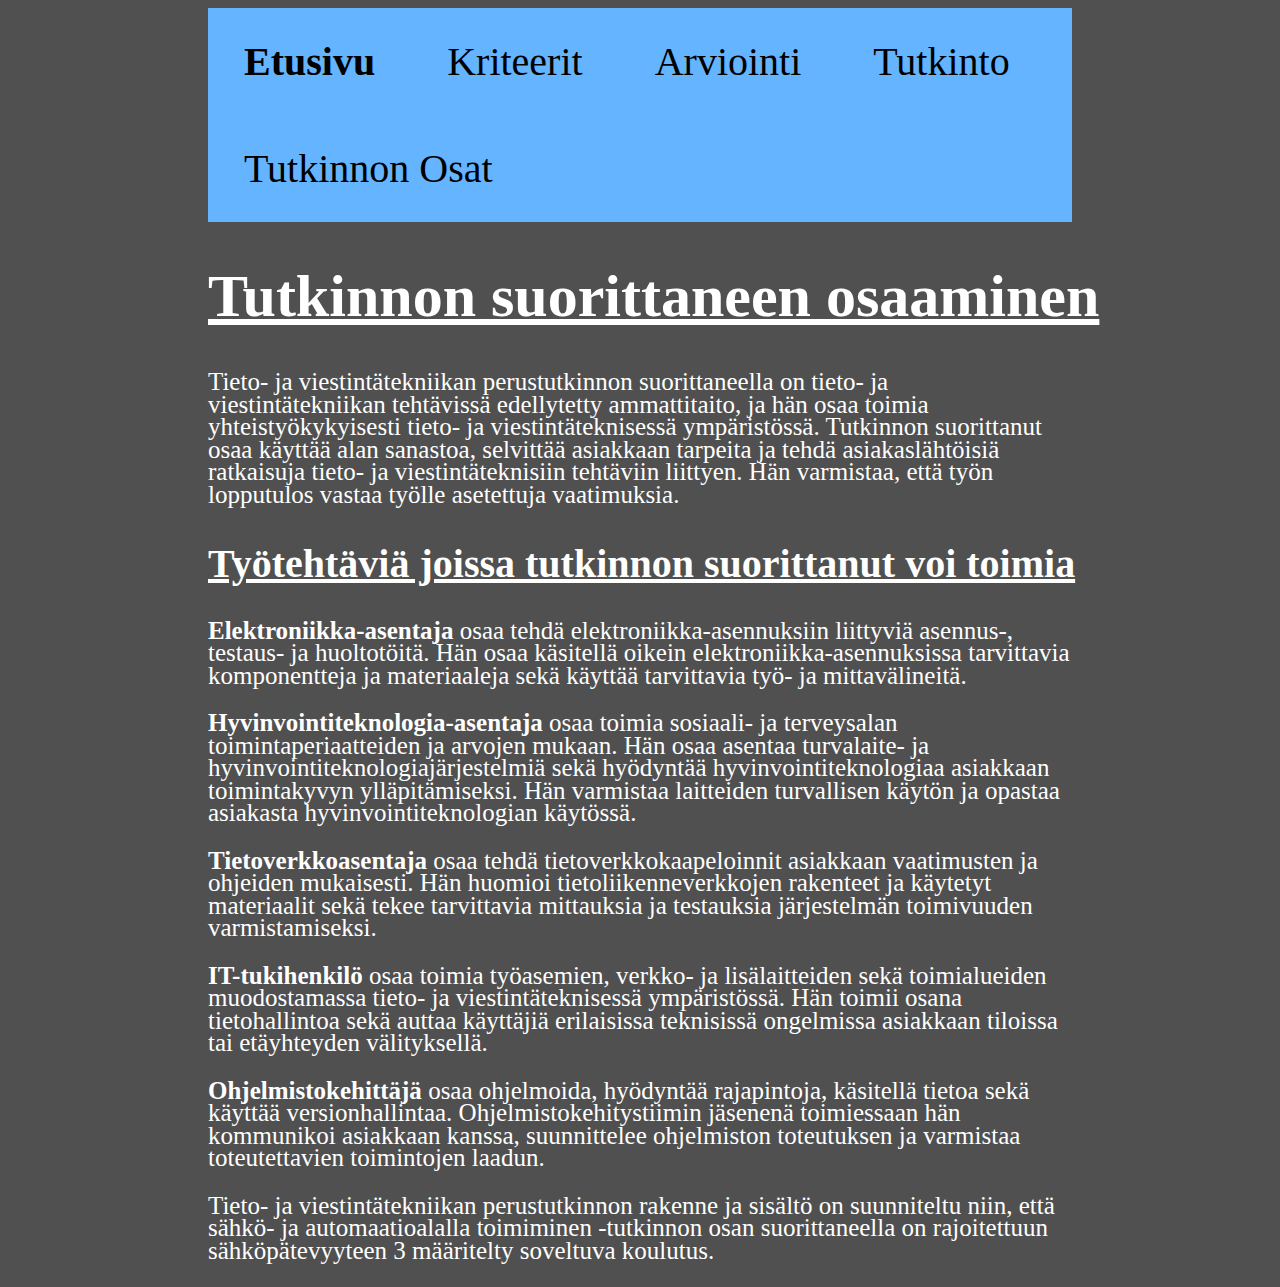
<file: index.html>
<!DOCTYPE html>
<html>
<head>
    <meta charset="UTF-8">
<title>Tieto- ja viestintätekniikan perustutkinto</title>
<meta name="viewport" content="width=device-width", initian-scale="1.0">
<link rel="stylesheet" href="styles.css" type="text/css">

</head>

<body>
    <div class="valikko"><ul class="valikko">
        <li><a href="index.html"> <b>Etusivu</b></a></li>
        <li><a href="Kriteerit.html"> Kriteerit</a></li>
        <li><a href="Osaaminen.html">Arviointi</a></li>
        <li><a href="Tutkinto.html"> Tutkinto</a></li>
        <li><a href="Tutkinnonosat.html"> Tutkinnon Osat</a></li>
      </ul></div> 

    <h1> Tutkinnon suorittaneen osaaminen </h1>
    <p>Tieto- ja viestintätekniikan perustutkinnon suorittaneella on tieto- ja viestintätekniikan tehtävissä edellytetty ammattitaito, ja hän osaa toimia yhteistyökykyisesti tieto- ja viestintäteknisessä ympäristössä. Tutkinnon suorittanut osaa käyttää alan sanastoa, selvittää asiakkaan tarpeita ja tehdä asiakaslähtöisiä ratkaisuja tieto- ja viestintäteknisiin tehtäviin liittyen. Hän varmistaa, että työn lopputulos vastaa työlle asetettuja vaatimuksia. </p>
      
    <h2>Työtehtäviä joissa tutkinnon suorittanut voi toimia</h2>
    <p><b>Elektroniikka-asentaja</b> osaa tehdä elektroniikka-asennuksiin liittyviä asennus-, testaus- ja huoltotöitä. Hän osaa käsitellä oikein elektroniikka-asennuksissa tarvittavia komponentteja ja materiaaleja sekä käyttää tarvittavia työ- ja mittavälineitä.</p>
    <p><b>Hyvinvointiteknologia-asentaja</b> osaa toimia sosiaali- ja terveysalan toimintaperiaatteiden ja arvojen mukaan. Hän osaa asentaa turvalaite- ja hyvinvointiteknologiajärjestelmiä sekä hyödyntää hyvinvointiteknologiaa asiakkaan toimintakyvyn ylläpitämiseksi. Hän varmistaa laitteiden turvallisen käytön ja opastaa asiakasta hyvinvointiteknologian käytössä.</p>
    <p><b>Tietoverkkoasentaja</b> osaa tehdä tietoverkkokaapeloinnit asiakkaan vaatimusten ja ohjeiden mukaisesti. Hän huomioi tietoliikenneverkkojen rakenteet ja käytetyt materiaalit sekä tekee tarvittavia mittauksia ja testauksia järjestelmän toimivuuden varmistamiseksi.</p> 
    <p><b>IT-tukihenkilö</b> osaa toimia työasemien, verkko- ja lisälaitteiden sekä toimialueiden muodostamassa tieto- ja viestintäteknisessä ympäristössä. Hän toimii osana tietohallintoa sekä auttaa käyttäjiä erilaisissa teknisissä ongelmissa asiakkaan tiloissa tai etäyhteyden välityksellä.</p>
    <p><b>Ohjelmistokehittäjä</b> osaa ohjelmoida, hyödyntää rajapintoja, käsitellä tietoa sekä käyttää versionhallintaa. Ohjelmistokehitystiimin jäsenenä toimiessaan hän kommunikoi asiakkaan kanssa, suunnittelee ohjelmiston toteutuksen ja varmistaa toteutettavien toimintojen laadun.</p>
    <p>Tieto- ja viestintätekniikan perustutkinnon rakenne ja sisältö on suunniteltu niin, että sähkö- ja automaatioalalla toimiminen -tutkinnon osan suorittaneella on rajoitettuun sähköpätevyyteen 3 määritelty soveltuva koulutus.</p>

</body>
</html>
</file>
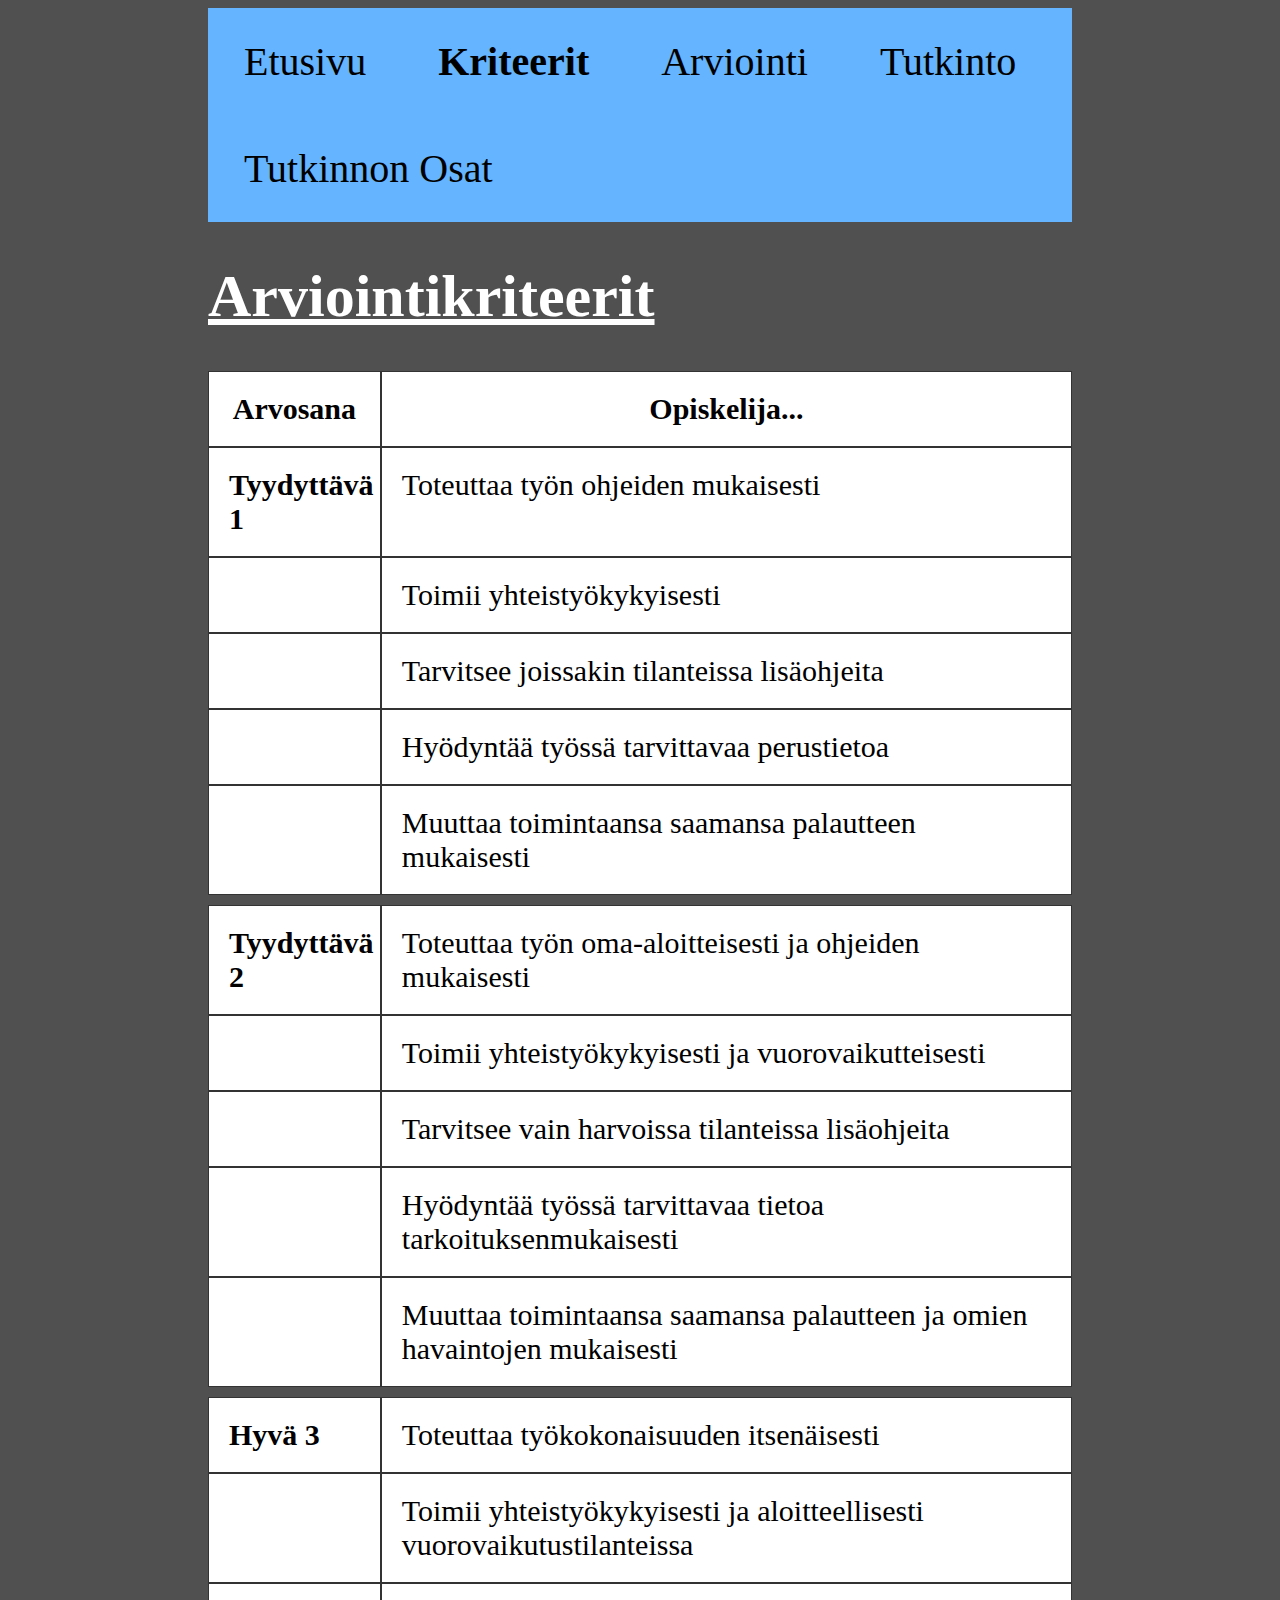
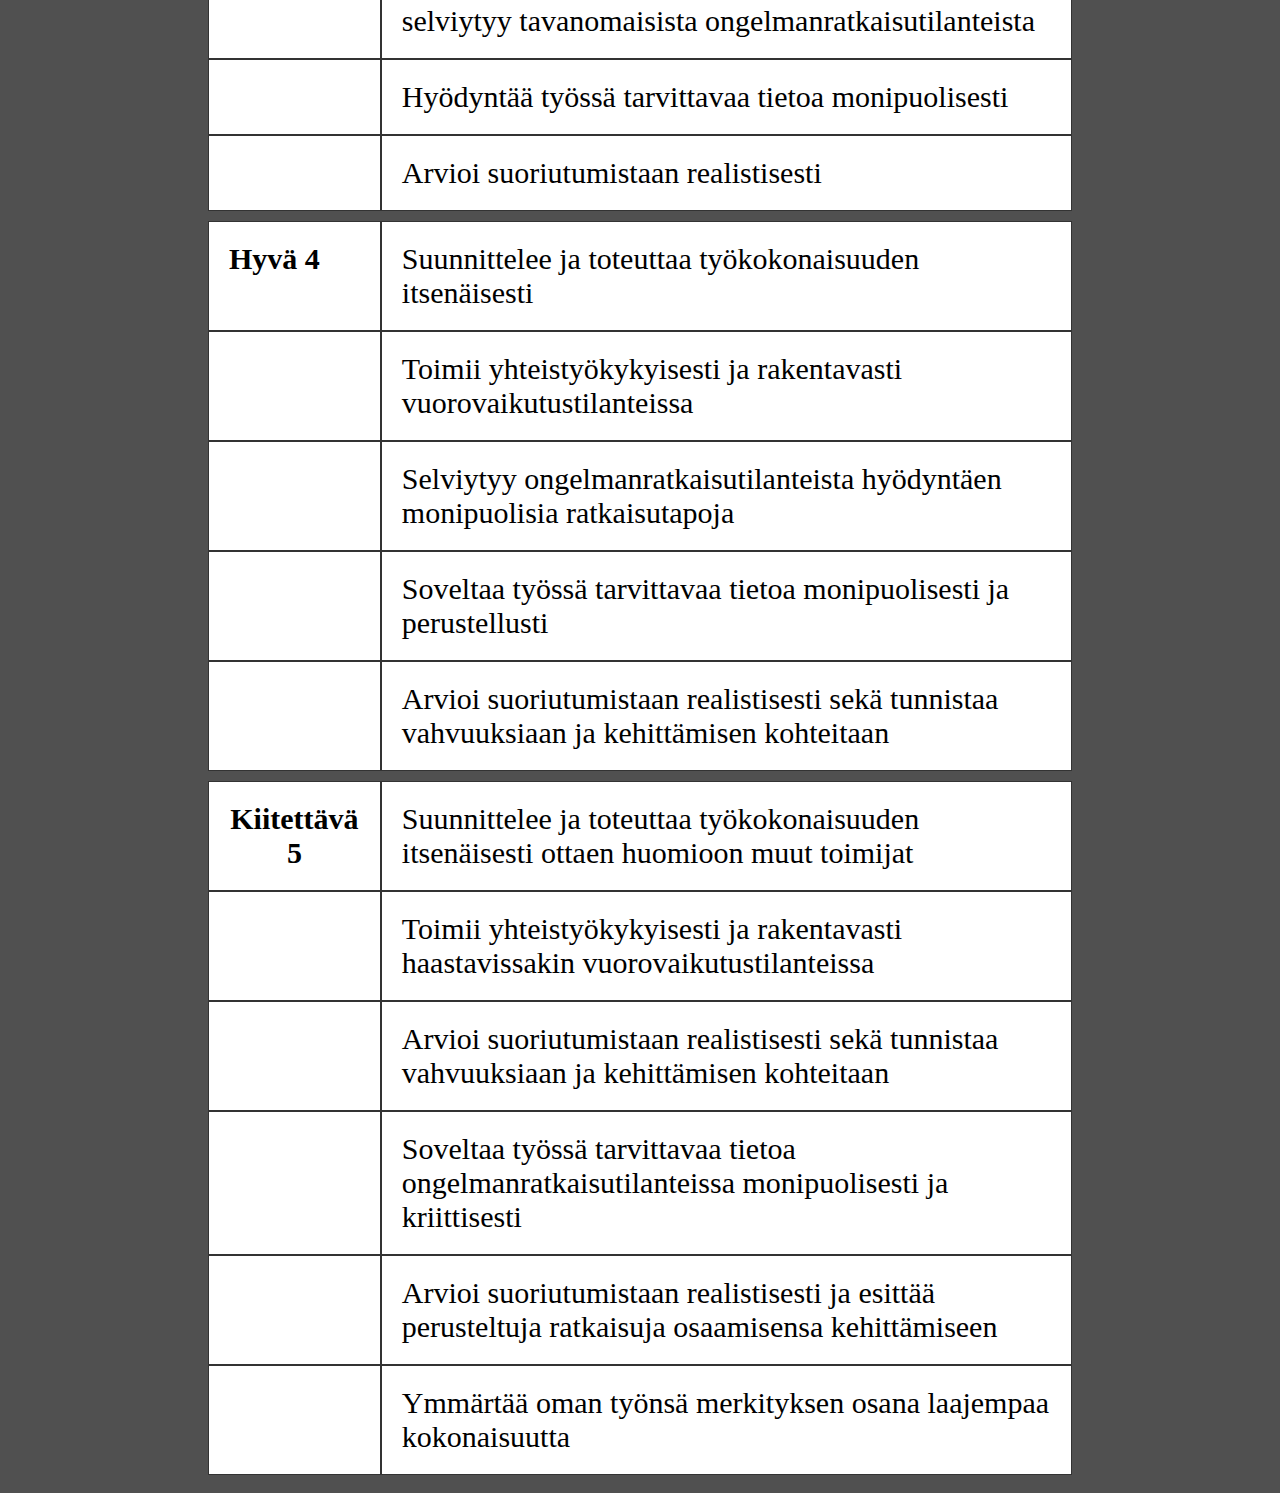
<file: Kriteerit.html>
<!DOCTYPE html>
<html>
<head>
    <meta charset="UTF-8">
<title>Kriteerit</title>
<meta name="viewport" content="width=device-width", initian-scale="1.0">
<link rel="stylesheet" href="styles.css" type="text/css">

</head>

<body>
  <div class="valikko"><ul class="valikko">
        <li><a href="index.html"> Etusivu</a></li>
        <li><a href="Kriteerit.html"> <b>Kriteerit</b></a></li>
        <li><a href="Osaaminen.html">Arviointi</a></li>
        <li><a href="Tutkinto.html"> Tutkinto</a></li>
        <li><a href="Tutkinnonosat.html"> Tutkinnon Osat</a></li>
      </ul></div> 
<h1> Arviointikriteerit </h1>

<div class="grid-container">
    <div class="grid-item2"><b>Arvosana</b></div>
    <div class="grid-item2"><b>Opiskelija...</b></div>
    <div class="grid-item"><b>Tyydyttävä 1</b></div>
    <div class="grid-item">Toteuttaa työn ohjeiden mukaisesti</div>
    <div class="grid-item"></div>  
    <div class="grid-item">Toimii yhteistyökykyisesti</div>
    <div class="grid-item"></div>
    <div class="grid-item">Tarvitsee joissakin tilanteissa lisäohjeita</div>  
    <div class="grid-item"></div>
    <div class="grid-item">Hyödyntää työssä tarvittavaa perustietoa</div>
    <div class="grid-item"></div>
    <div class="grid-item">Muuttaa toimintaansa saamansa palautteen mukaisesti</div>
  </div>
  <div class="grid-container">
    <div class="grid-item"><b>Tyydyttävä 2</b></div>
    <div class="grid-item">Toteuttaa työn oma-aloitteisesti ja ohjeiden mukaisesti</div>
    <div class="grid-item"></div>  
    <div class="grid-item">Toimii yhteistyökykyisesti ja vuorovaikutteisesti</div>
    <div class="grid-item"></div>
    <div class="grid-item">Tarvitsee vain harvoissa tilanteissa lisäohjeita</div>  
    <div class="grid-item"></div>
    <div class="grid-item">Hyödyntää työssä tarvittavaa tietoa tarkoituksenmukaisesti</div>
    <div class="grid-item"></div>
    <div class="grid-item">Muuttaa toimintaansa saamansa palautteen ja omien havaintojen mukaisesti</div>
  </div>
  <div class="grid-container">
    <div class="grid-item"><b>Hyvä 3</b></div>
    <div class="grid-item">Toteuttaa työkokonaisuuden itsenäisesti</div>
    <div class="grid-item"></div>  
    <div class="grid-item">Toimii yhteistyökykyisesti ja aloitteellisesti vuorovaikutustilanteissa</div>
    <div class="grid-item"></div>
    <div class="grid-item">selviytyy tavanomaisista ongelmanratkaisu&shy;tilanteista</div>  
    <div class="grid-item"></div>
    <div class="grid-item">Hyödyntää työssä tarvittavaa tietoa monipuolisesti</div>
    <div class="grid-item"></div>
    <div class="grid-item">Arvioi suoriutumistaan realistisesti</div>
  </div>
  <div class="grid-container">
    <div class="grid-item"><b>Hyvä 4</b></div>
    <div class="grid-item">Suunnittelee ja toteuttaa työkokonaisuuden itsenäisesti</div>
    <div class="grid-item"></div>  
    <div class="grid-item">Toimii yhteistyökykyisesti ja rakentavasti vuorovaikutustilanteissa</div>
    <div class="grid-item"></div>
    <div class="grid-item">Selviytyy ongelmanratkaisutilanteista hyödyntäen monipuolisia ratkaisutapoja</div>  
    <div class="grid-item"></div>
    <div class="grid-item">Soveltaa työssä tarvittavaa tietoa monipuolisesti ja perustellusti</div>
    <div class="grid-item"></div>
    <div class="grid-item">Arvioi suoriutumistaan realistisesti sekä tunnistaa vahvuuksiaan ja kehittämisen kohteitaan</div>
  </div>
  <div class="grid-container">
    <div class="grid-item2"><b>Kiitettävä 5</b></div>
    <div class="grid-item">Suunnittelee ja toteuttaa työkokonaisuuden itsenäisesti ottaen huomioon muut toimijat</div>
    <div class="grid-item"></div>  
    <div class="grid-item">Toimii yhteistyökykyisesti ja rakentavasti haastavissakin vuorovaikutustilanteissa</div>
    <div class="grid-item"></div>
    <div class="grid-item">Arvioi suoriutumistaan realistisesti sekä tunnistaa vahvuuksiaan ja kehittämisen kohteitaan</div>  
    <div class="grid-item"></div>
    <div class="grid-item">Soveltaa työssä tarvittavaa tietoa ongelmanratkaisutilanteissa monipuolisesti ja kriittisesti</div>
    <div class="grid-item"></div>
    <div class="grid-item">Arvioi suoriutumistaan realistisesti ja esittää perusteltuja ratkaisuja osaamisensa kehittämiseen</div>
    <div class="grid-item"></div>
    <div class="grid-item">Ymmärtää oman työnsä merkityksen osana laajempaa kokonaisuutta</div>
  </div>


</body>
</html>
</file>
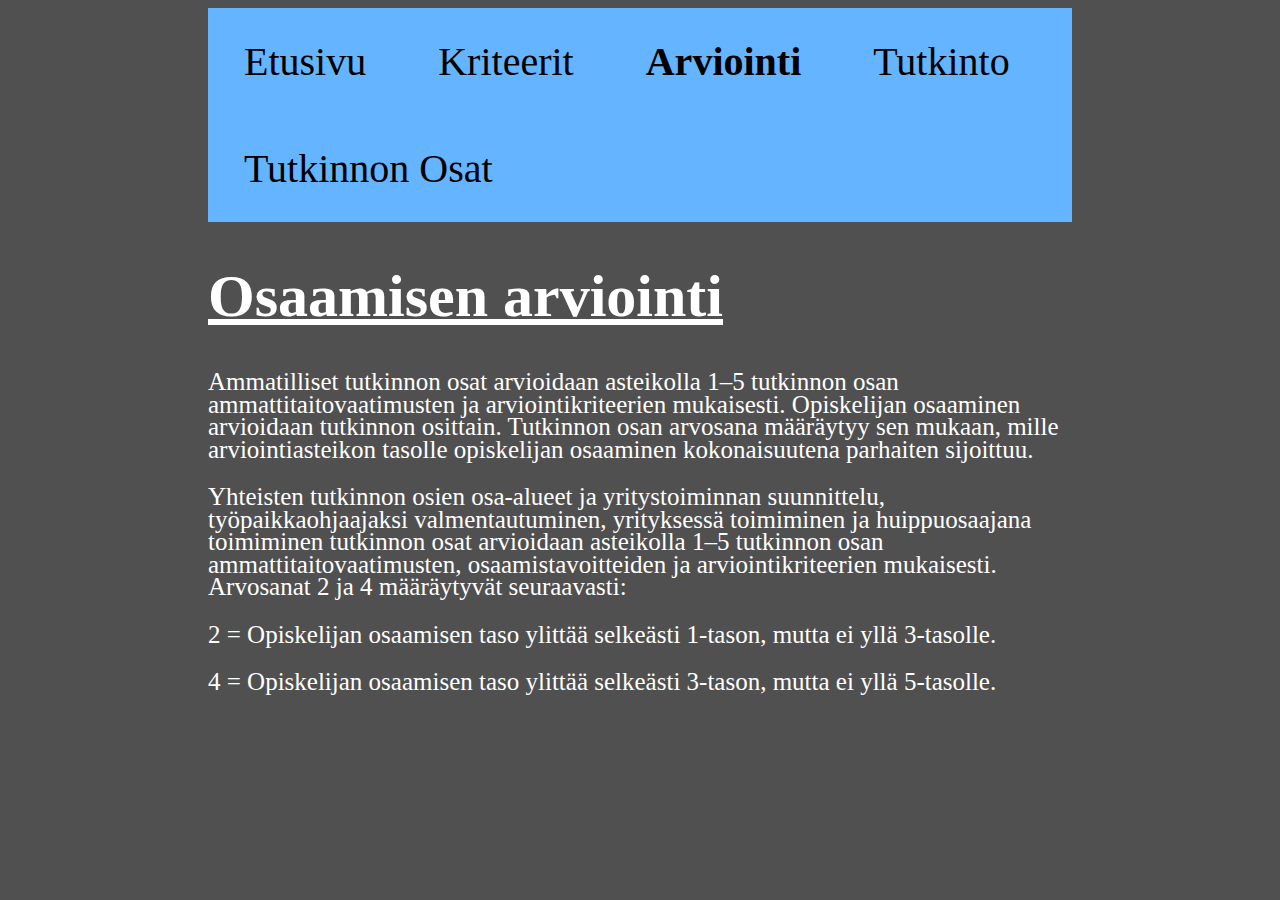
<file: Osaaminen.html>
<!DOCTYPE html>
<html>
<head>
    <meta charset="UTF-8">
<title>Osaaminen</title>
<meta name="viewport" content="width=device-width", initian-scale="1.0">
<link rel="stylesheet" href="styles.css" type="text/css">

</head>

<body>
    <div class="valikko"><ul class="valikko">
        <li><a href="index.html"> Etusivu</a></li>
        <li><a href="Kriteerit.html"> Kriteerit</a></li>
        <li><a href="Osaaminen.html"><b>Arviointi</b></a></li>
        <li><a href="Tutkinto.html"> Tutkinto</a></li>
        <li><a href="Tutkinnonosat.html"> Tutkinnon Osat</a></li>
      </ul></div> 
<h1> Osaamisen arviointi </h1>

<p>Ammatilliset tutkinnon osat arvioidaan asteikolla 1–5 tutkinnon osan ammattitaitovaatimusten ja arviointikriteerien mukaisesti. Opiskelijan osaaminen arvioidaan tutkinnon osittain. Tutkinnon osan arvosana määräytyy sen mukaan, mille arviointiasteikon tasolle opiskelijan osaaminen kokonaisuutena parhaiten sijoittuu.</p>
<p>Yhteisten tutkinnon osien osa-alueet ja yritystoiminnan suunnittelu, työpaikkaohjaajaksi valmentautuminen, yrityksessä toimiminen ja huippuosaajana toimiminen tutkinnon osat arvioidaan asteikolla 1–5 tutkinnon osan ammattitaitovaatimusten, osaamistavoitteiden ja arviointikriteerien mukaisesti. Arvosanat 2 ja 4 määräytyvät seuraavasti:</p>
<p>2 = Opiskelijan osaamisen taso ylittää selkeästi 1-tason, mutta ei yllä 3-tasolle.</p>
<p>4 = Opiskelijan osaamisen taso ylittää selkeästi 3-tason, mutta ei yllä 5-tasolle.</p>

</body>
</html>
</file>
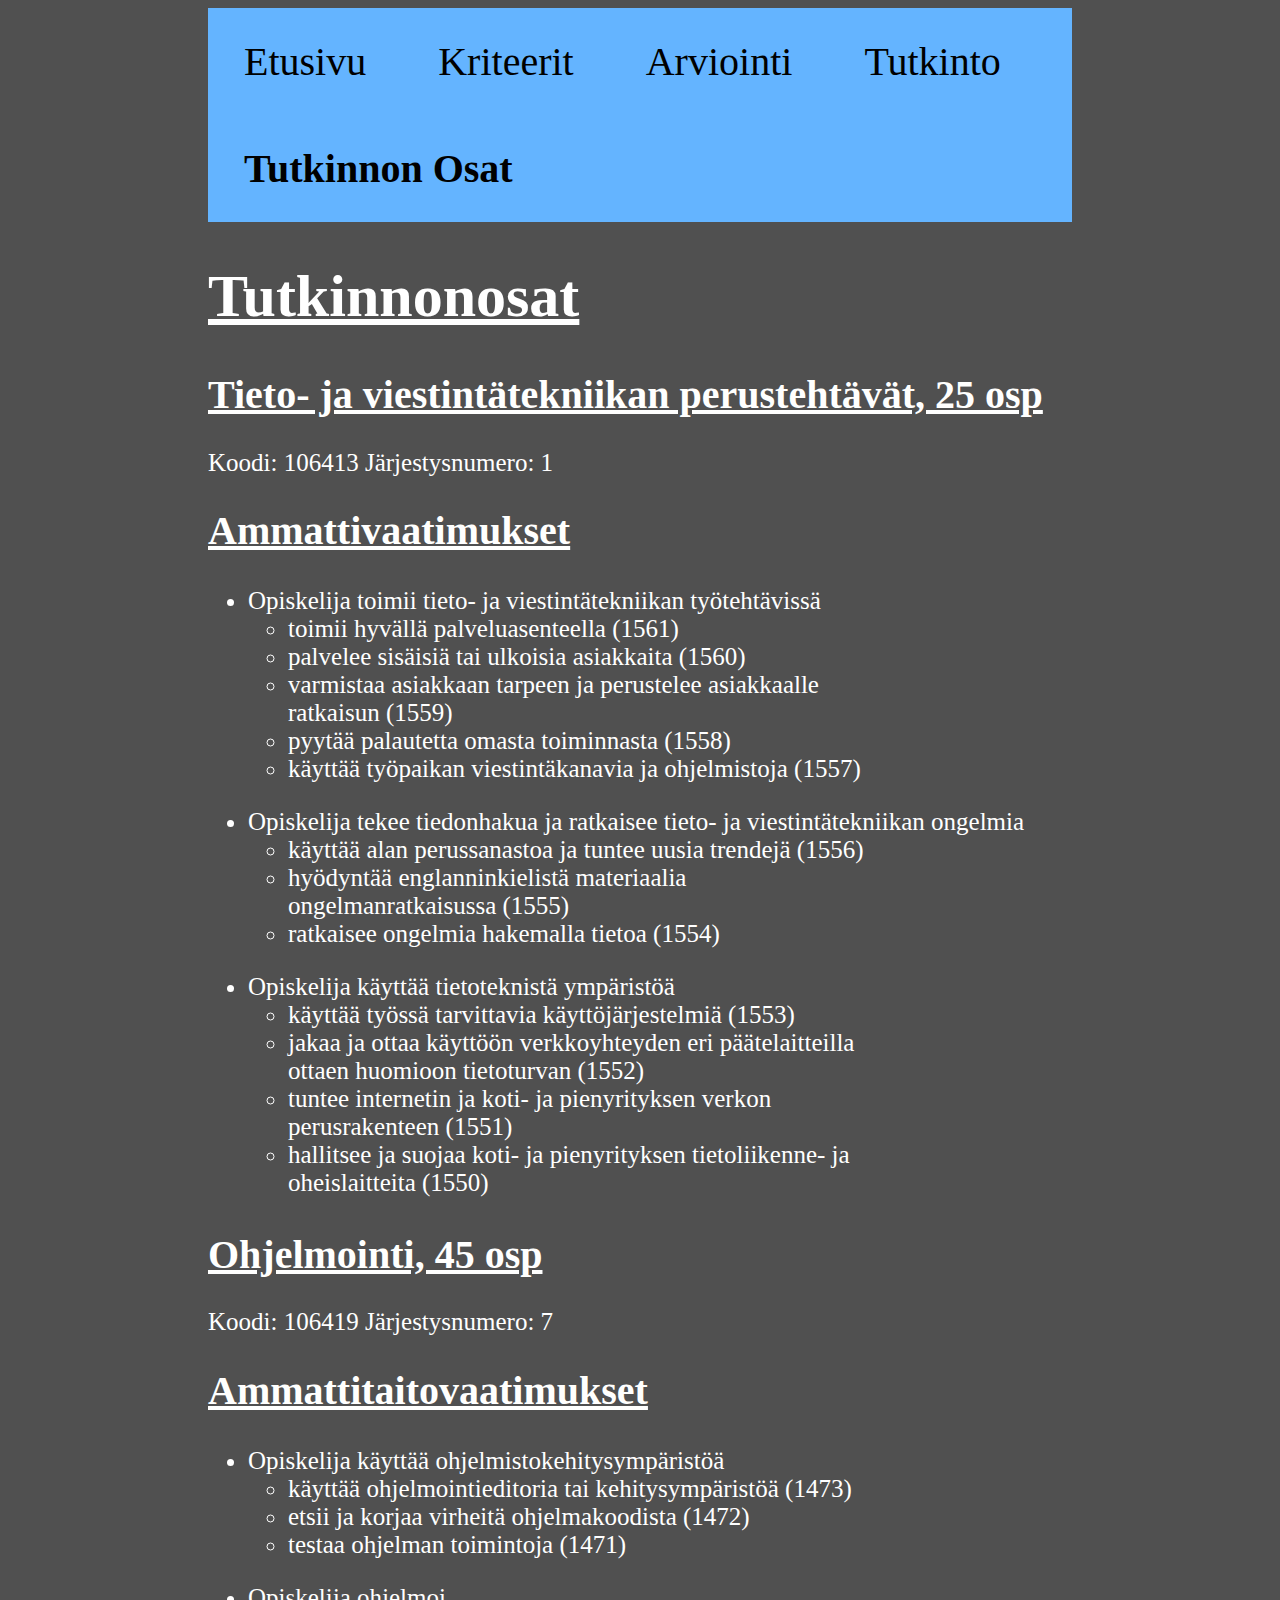
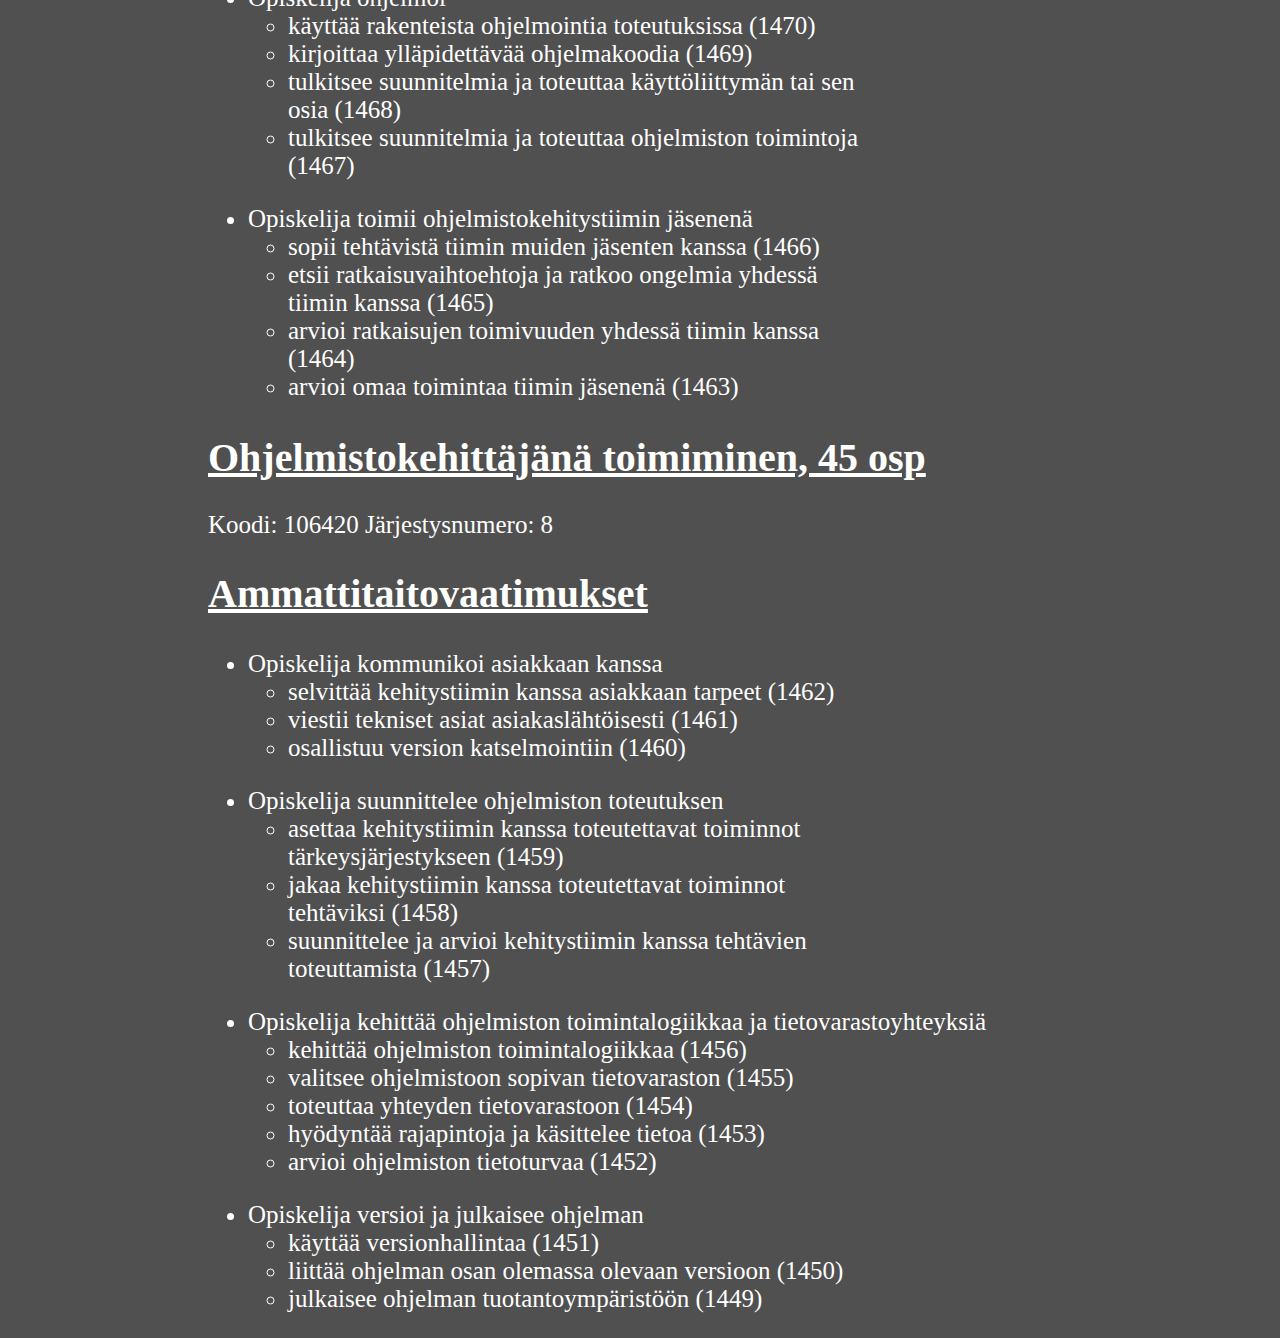
<file: Tutkinnonosat.html>
<!DOCTYPE html>
<html>
<head>
    <meta charset="UTF-8">
<title>Tutkinnonosat</title>
<meta name="viewport" content="width=device-width", initian-scale="1.0">
<link rel="stylesheet" href="styles.css" type="text/css">

</head>

<body>
    <div class="valikko"><ul class="valikko">
        <li><a href="index.html"> Etusivu</a></li>
        <li><a href="Kriteerit.html"> Kriteerit</a></li>
        <li><a href="Osaaminen.html">Arviointi</a></li>
        <li><a href="Tutkinto.html"> Tutkinto</a></li>
        <li><a href="Tutkinnonosat.html"><b>Tutkinnon Osat</b></a></li>
      </ul></div> 

    <h1>Tutkinnonosat</h1>
    <h2>Tieto- ja viestintätekniikan perustehtävät, 25 osp</h2>
    <p>Koodi: 106413 Järjestysnumero: 1</p>
    <h2>Ammattivaatimukset</h2>
    <ul class="b">
        <li>Opiskelija toimii tieto- ja viestintätekniikan työtehtävissä</li>
        <ul class="a2">
        <li>toimii hyvällä palveluasenteella (1561)</li>
        <li>palvelee sisäisiä tai ulkoisia asiakkaita (1560)</li>
        <li>varmistaa asiakkaan tarpeen ja perustelee asiakkaalle ratkaisun (1559)</li>
        <li>pyytää palautetta omasta toiminnasta (1558)</li>
        <li>käyttää työpaikan viestintäkanavia ja ohjelmistoja (1557)</li>
        </ul>
      </ul>
    
    <ul class="b">
        <li>Opiskelija tekee tiedonhakua ja ratkaisee tieto- ja viestintätekniikan ongelmia</li>
        <ul class="a2">
        <li>käyttää alan perussanastoa ja tuntee uusia trendejä (1556)</li>
        <li>hyödyntää englanninkielistä materiaalia ongelmanratkaisussa (1555)</li>
        <li>ratkaisee ongelmia hakemalla tietoa (1554)</li>
        </ul>
    </ul>
    
    <ul class="b">
        <li>Opiskelija käyttää tietoteknistä ympäristöä</li>
        <ul class="a2">
        <li>käyttää työssä tarvittavia käyttöjärjestelmiä (1553)</li>
        <li>jakaa ja ottaa käyttöön verkkoyhteyden eri päätelaitteilla ottaen huomioon tietoturvan (1552)</li>
        <li>tuntee internetin ja koti- ja pienyrityksen verkon perusrakenteen (1551)</li>
        <li>hallitsee ja suojaa koti- ja pienyrityksen tietoliikenne- ja oheislaitteita (1550)</li>
        </ul>
    </ul>

    <h2>Ohjelmointi, 45 osp</h2>
    <p>Koodi: 106419 Järjestysnumero: 7</p>
    <h2>Ammattitaitovaatimukset</h2>
    <ul class="b">
        <li>Opiskelija käyttää ohjelmistokehitysympäristöä</li>
        <ul class="a2">
        <li>käyttää ohjelmointieditoria tai kehitysympäristöä (1473)</li>
        <li>etsii ja korjaa virheitä ohjelmakoodista (1472)</li>
        <li>testaa ohjelman toimintoja (1471)</li>
        </ul>
    </ul>
    <ul class="b">
        <li>Opiskelija ohjelmoi</li>
        <ul class="a2">
        <li>käyttää rakenteista ohjelmointia toteutuksissa (1470)</li>
        <li>kirjoittaa ylläpidettävää ohjelmakoodia (1469)</li>
        <li>tulkitsee suunnitelmia ja toteuttaa käyttöliittymän tai sen osia (1468)</li>
        <li>tulkitsee suunnitelmia ja toteuttaa ohjelmiston toimintoja (1467)</li>
        </ul>
    </ul>
    <ul class="b">
        <li>Opiskelija toimii ohjelmistokehitystiimin jäsenenä</li>
        <ul class="a2">
        <li>sopii tehtävistä tiimin muiden jäsenten kanssa (1466)</li>
        <li>etsii ratkaisuvaihtoehtoja ja ratkoo ongelmia yhdessä tiimin kanssa (1465)</li>
        <li>arvioi ratkaisujen toimivuuden yhdessä tiimin kanssa (1464)</li>
        <li>arvioi omaa toimintaa tiimin jäsenenä (1463)</li>
        </ul>
    </ul>
    <h2>Ohjelmistokehittäjänä toimiminen, 45 osp</h2>
    <p>Koodi: 106420 Järjestysnumero: 8</p>
    <h2>Ammattitaitovaatimukset</h2>
    <ul class="b">
        <li>Opiskelija kommunikoi asiakkaan kanssa</li>
        <ul class="a2">
        <li>selvittää kehitystiimin kanssa asiakkaan tarpeet (1462)</li>
        <li>viestii tekniset asiat asiakaslähtöisesti (1461)</li>
        <li>osallistuu version katselmointiin (1460)</li>
        </ul>
    </ul>
    <ul class="b">
        <li>Opiskelija suunnittelee ohjelmiston toteutuksen</li>
        <ul class="a2">
        <li>asettaa kehitystiimin kanssa toteutettavat toiminnot tärkeysjärjestykseen (1459)</li>
        <li>jakaa kehitystiimin kanssa toteutettavat toiminnot tehtäviksi (1458)</li>
        <li>suunnittelee ja arvioi kehitystiimin kanssa tehtävien toteuttamista (1457)</li>
        </ul>
    </ul>
    <ul class="b">
        <li>Opiskelija kehittää ohjelmiston toimintalogiikkaa ja tietovarastoyhteyksiä</li>
        <ul class="a2">
        <li>kehittää ohjelmiston toimintalogiikkaa (1456)</li>
        <li>valitsee ohjelmistoon sopivan tietovaraston (1455)</li>
        <li>toteuttaa yhteyden tietovarastoon (1454)</li>
        <li>hyödyntää rajapintoja ja käsittelee tietoa (1453)</li>
        <li>arvioi ohjelmiston tietoturvaa (1452)</li>
        </ul>
    </ul>
    <ul class="b">
        <li>Opiskelija versioi ja julkaisee ohjelman</li>
        <ul class="a2">
        <li>käyttää versionhallintaa (1451)</li>
        <li>liittää ohjelman osan olemassa olevaan versioon (1450)</li>
        <li>julkaisee ohjelman tuotantoympäristöön (1449)</li>
        </ul>
    </ul>



    




























</body>
</html>
</file>
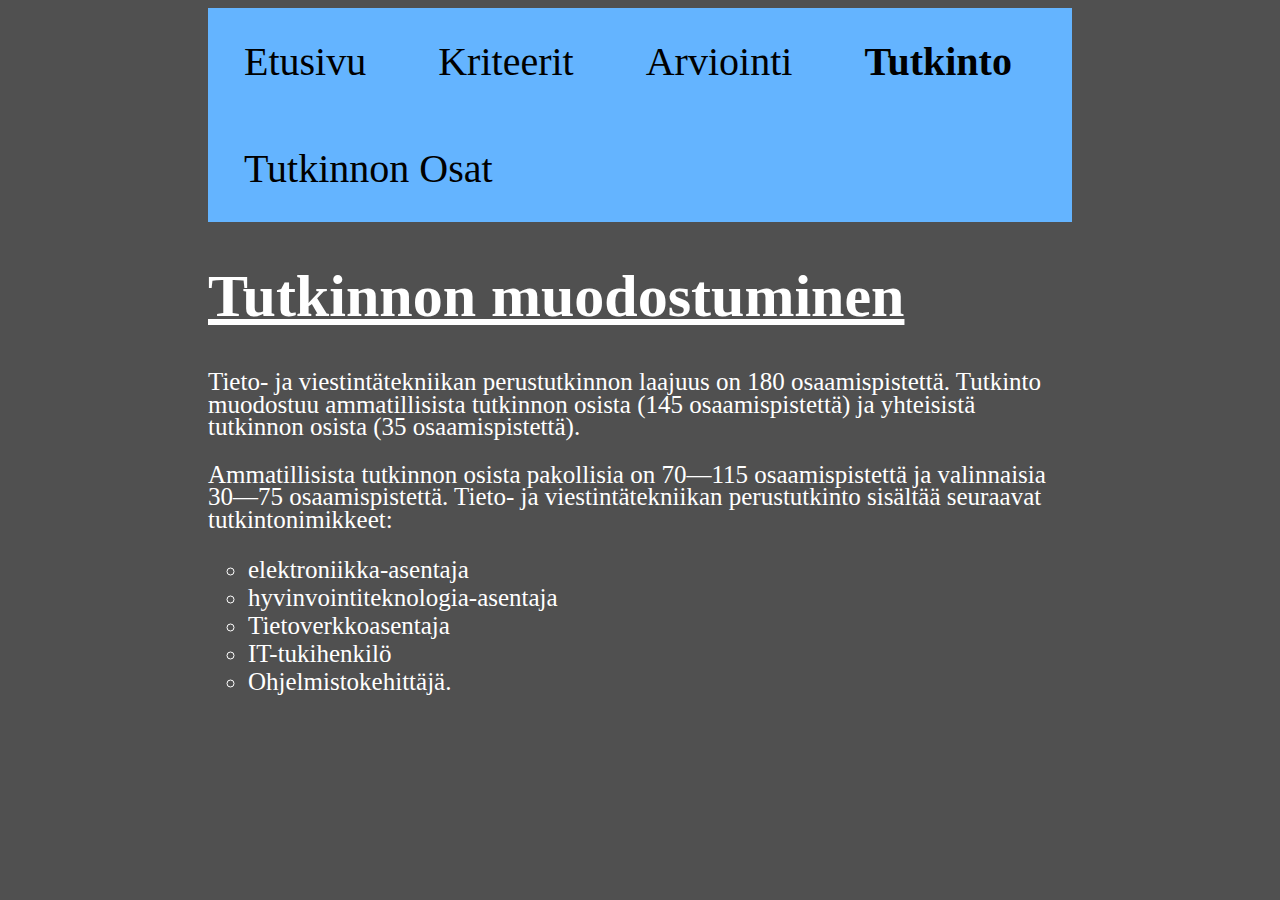
<file: Tutkinto.html>
<!DOCTYPE html>
<html>
<head>
    <meta charset="UTF-8">
<title>Tutkinnon muodostuminen</title>
<meta name="viewport" content="width=device-width", initian-scale="1.0">
<link rel="stylesheet" href="styles.css" type="text/css">

</head>

<body>
    <div class="valikko"><ul class="valikko">
        <li><a href="index.html"> Etusivu</a></li>
        <li><a href="Kriteerit.html"> Kriteerit</a></li>
        <li><a href="Osaaminen.html">Arviointi</a></li>
        <li><a href="Tutkinto.html"><b>Tutkinto</b></a></li>
        <li><a href="Tutkinnonosat.html"> Tutkinnon Osat</a></li>
      </ul></div> 
<h1>Tutkinnon muodostuminen</h1>

<p>Tieto- ja viestintätekniikan perustutkinnon laajuus on 180 osaamispistettä. Tutkinto muodostuu ammatillisista tutkinnon osista (145 osaamispistettä) ja yhteisistä tutkinnon osista (35 osaamispistettä).</p>
<p>Ammatillisista tutkinnon osista pakollisia on 70—115 osaamispistettä ja valinnaisia 30—75 osaamispistettä. Tieto- ja viestintätekniikan perustutkinto sisältää seuraavat tutkintonimikkeet:</p>
<ul class="a">
    <li>elektroniikka-asentaja</li>
    <li>hyvinvointiteknologia-asentaja</li>
    <li>Tietoverkkoasentaja</li>
    <li>IT-tukihenkilö</li>
    <li>Ohjelmistokehittäjä.</li>
  </ul>
  
</body>
</html>
</file>
<file: styles.css>
body{background-color:rgb(80, 80, 80);}

  div.valikko {
    margin-left: 200px ;
    margin-right: 200px
  }

  a {
    color: rgb(0, 0, 0);
  }

  ul.b { 
    list-style-type: disc;
    margin-left: 200px ;
    margin-right: 200px;
    font-size: 25px;
    color: rgb(255, 255, 255);
  }
  ul.a { 
    list-style-type: circle;
    margin-left: 200px ;
    margin-right: 200px;
    font-size: 25px;
    color: rgb(255, 255, 255);
  }
  ul.a2 { 
    list-style-type: circle;
    margin-left: 0px ;
    margin-right: 200px;
    font-size: 25px;
    color: rgb(255, 255, 255);
  }

  ul.valikko {
    list-style-type: none;
    margin: 0;
    padding: 0;
    overflow: hidden;
    background-color: rgb(100, 180, 255);
  }
  
  li a {
    float: left;
    font-size: 40px;
    display: block;
    color: rgb(0, 0, 0);
    text-align: center;
    padding: 30px 36px;
    text-decoration: none;
  }
  
  li a:hover {
    background-color: #42ffd6;
  }

  h1  {
    text-decoration: underline;
    margin-left: 200px;
    font-size: 60px;
    color: rgb(255, 255, 255);
}

  h2  {
    text-decoration: underline;
    margin-left: 200px;
    font-size: 40px;
    color: rgb(255, 255, 254)
  }

  p   {font-size: 25px;
    line-height: 0.9;
    margin-left: 200px;
  margin-right: 200px;
  color: rgb(255, 255, 255);
    }

  .grid-container {
    margin-left: 200px ;
    margin-right: 200px;
    display: grid;
    grid-template-columns: 20% auto;
    background-color: rgb(80, 80, 80);
    padding-bottom: 10px;
  }

  .grid-item {
    background-color: rgba(255, 255, 255, 1);
    border: 1px solid rgba(0, 0, 0, 0.8);
    padding: 20px;
    font-size: 30px;
    text-align: left;
  }
  .grid-item2 {
    background-color: rgba(255, 255, 255, 1);
    border: 1px solid rgba(0, 0, 0, 0.8);
    padding: 20px;
    font-size: 30px;
    text-align: center;
  }

@media only screen and (max-width: 768px) {
  .container {
    width: 100%;
  }

  div.valikko {
    margin-left: 10px ;
    margin-right: 10px
  }

  ul.b { 
    list-style-type: disc;
    padding-left: 25px;
    margin-left: 0px ;
    margin-right: 0px;
    font-size: 20px;
    color: rgb(255, 255, 255);
  }
  ul.a { 
    list-style-type: circle;
    padding-left: 25px;
    margin-left: 0px ;
    margin-right: 0px;
    font-size: 20px;
    color: rgb(255, 255, 255);
  }
  ul.a2 { 
    list-style-type: circle;
    padding-left: 15px;
    margin-left: 0px ;
    margin-right: 0px;
    font-size: 20px;
    color: rgb(255, 255, 255);
  }

  ul.valikko {
    list-style-type: none;
    margin: 0;
    padding: 0;
    overflow: hidden;
    background-color: rgb(100, 180, 255);
  }
  
  li a {
    float: left;
    font-size: 15px;
    display: block;
    color: rgb(0, 0, 0);
    text-align: center;
    padding: 15px 18px;
    text-decoration: none;
  }

  h1 {
    text-decoration: underline;
    margin-left: 10px;
    font-size: 25px;
    color: rgb(255, 255, 255);
  }

  h2  {
    text-decoration: underline;
    margin-left: 10px;
    font-size: 22px;
    color: rgb(255, 255, 254)
  }

  p   {font-size: 18px;
    line-height: 0.9;
    margin-left: 10px;
  margin-right: 10px;
  color: rgb(255, 255, 255);
    }

  .grid-container {
    margin-left: 10px ;
    margin-right: 10px;
    display: grid;
    grid-template-columns: 35% auto;
    background-color: rgb(80, 80, 80);
    padding-bottom: 5px;
  }

  .grid-item {
    background-color: rgba(255, 255, 255, 1);
    border: 1px solid rgba(0, 0, 0, 0.8);
    padding: 10px;
    font-size: 15px;
    text-align: left;
  }
  .grid-item2 {
    background-color: rgba(255, 255, 255, 1);
    border: 1px solid rgba(0, 0, 0, 0.8);
    padding: 15px;
    font-size: 15px;
    text-align: center;
  }
  




}
</file>
